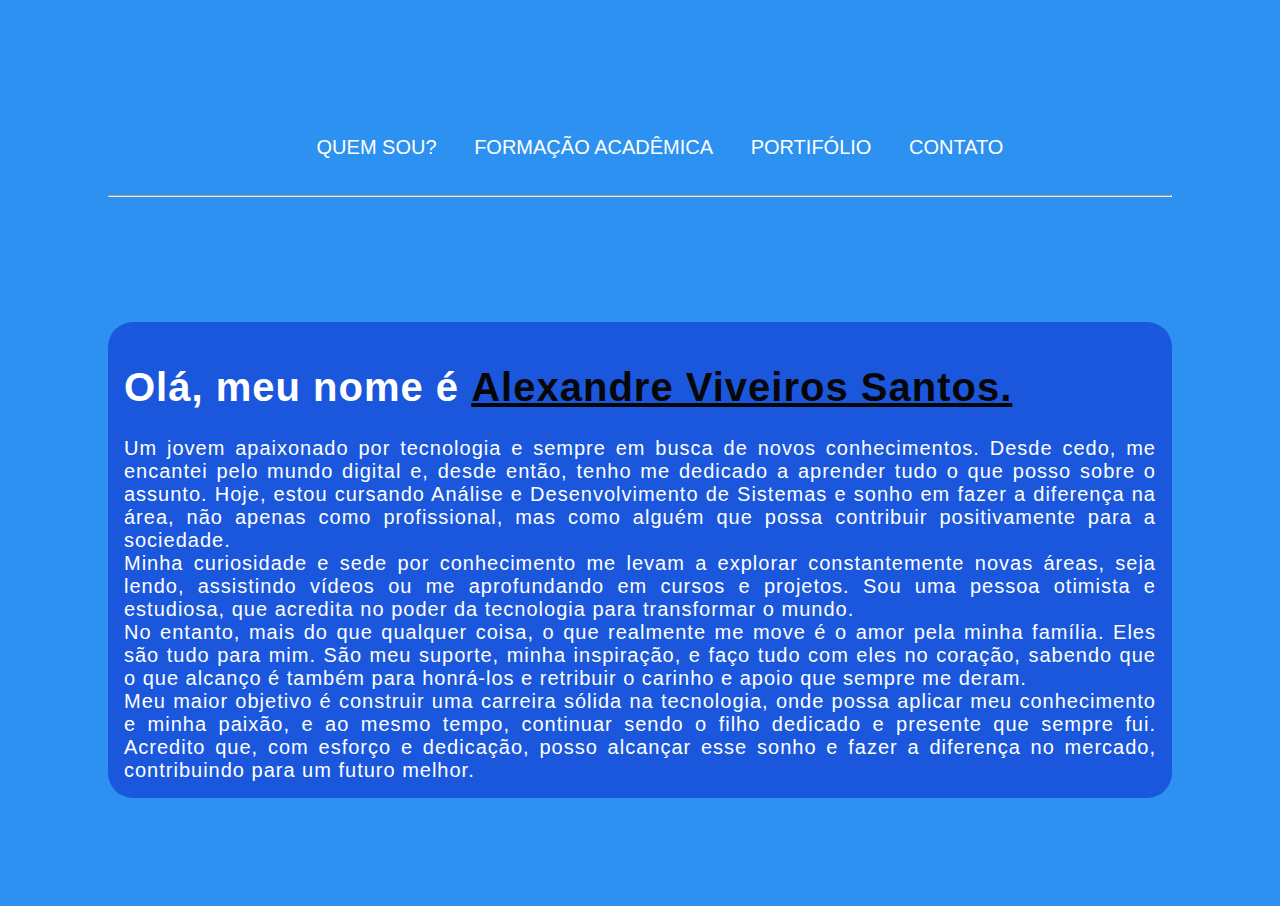
<file: index.html>
<!DOCTYPE html>
<html lang="en">
<head>
    <meta charset="UTF-8">
    <meta name="viewport" content="width=device-width, initial-scale=1.0">
    <title>QuemSou</title>
    <link rel="stylesheet" href="styles.css">
</head>
<body>
    <!--Barra de navegação que ficará em todas as páginas-->
    <header>
        <ul>
            <li><a href="index.html">Quem Sou?</a></li>
            <li><a href="formacao.html">Formação Acadêmica</a></li>
            <li><a href="portifolio.html">Portifólio</a></li>
            <li><a href="contato.html">Contato</a></li>
        </ul>
        <hr>
    </header>
        <br><br><br><br><br>
    <main>
        <!--Apresentação de boas vindas e falando um pouco sobre mim-->
        <h1>Olá, meu nome é <b>Alexandre Viveiros Santos.</b></h1>
        
        <a>Um jovem apaixonado por tecnologia e sempre em busca de novos conhecimentos. Desde cedo, me encantei pelo mundo digital e, desde então, tenho me dedicado a aprender tudo o que posso sobre o assunto. Hoje, estou cursando Análise e Desenvolvimento de Sistemas e sonho em fazer a diferença na área, não apenas como profissional, mas como alguém que possa contribuir positivamente para a sociedade.
        <br>
            Minha curiosidade e sede por conhecimento me levam a explorar constantemente novas áreas, seja lendo, assistindo vídeos ou me aprofundando em cursos e projetos. Sou uma pessoa otimista e estudiosa, que acredita no poder da tecnologia para transformar o mundo.
        <br>           
            No entanto, mais do que qualquer coisa, o que realmente me move é o amor pela minha família. Eles são tudo para mim. São meu suporte, minha inspiração, e faço tudo com eles no coração, sabendo que o que alcanço é também para honrá-los e retribuir o carinho e apoio que sempre me deram.
        <br>           
            Meu maior objetivo é construir uma carreira sólida na tecnologia, onde possa aplicar meu conhecimento e minha paixão, e ao mesmo tempo, continuar sendo o filho dedicado e presente que sempre fui. Acredito que, com esforço e dedicação, posso alcançar esse sonho e fazer a diferença no mercado, contribuindo para um futuro melhor.</a>
    </main>
</body>
</html>
</file>
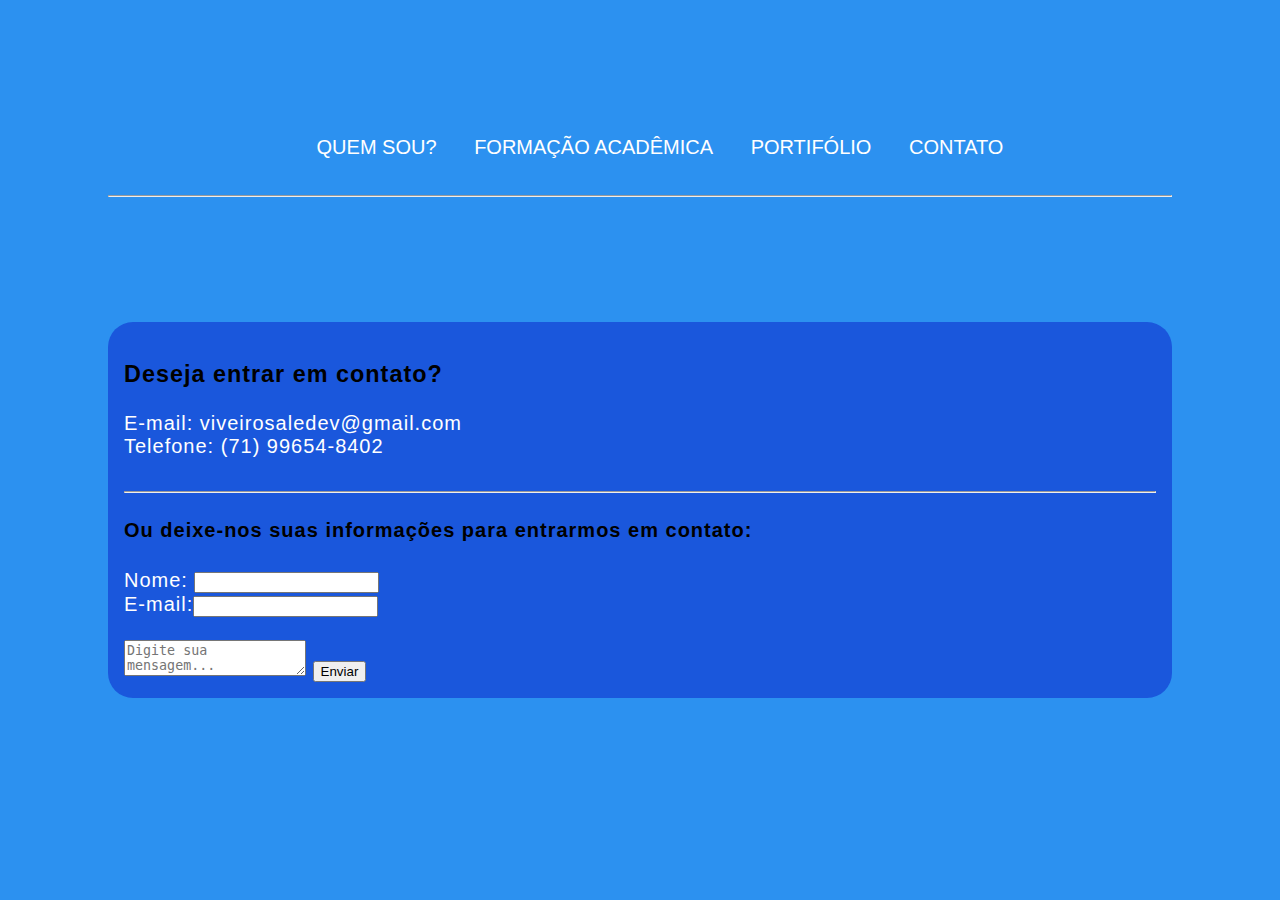
<file: contato.html>
<!DOCTYPE html>
<html lang="en">
<head>
    <meta charset="UTF-8">
    <meta name="viewport" content="width=device-width, initial-scale=1.0">
    <title>Contato</title>
    <link rel="stylesheet" href="styles.css">

</head>
<body>
    <!--Barra de navegação que ficará em todas as páginas-->
    <header>
        <ul>
            <li><a href="index.html">Quem Sou?</a></li>
            <li><a href="formacao.html">Formação Acadêmica</a></li>
            <li><a href="portifolio.html">Portifólio</a></li>
            <li><a href="contato.html">Contato</a></li>
        </ul>
        <hr>
    </header>
        <br><br><br><br><br>
    <main>
        <!--Pagina para entrar em contato, juntamente com os inputs-->
        <h3>Deseja entrar em contato?</h3>
        <a>E-mail: viveirosaledev@gmail.com</a>
        <br>
        <a>Telefone: (71) 99654-8402</a>
        <br><br>
        <hr>
        <h4>Ou deixe-nos suas informações para entrarmos em contato:</h4>
        <a>Nome:</a>  <input type="text">
        <br>
        <a>E-mail:</a><input type="text">
        <br><br>
        <div>
            <textarea placeholder="Digite sua mensagem..."></textarea>
            <button type="button">Enviar</button>
        </div>
    </main>
</body>
</html>
</file>
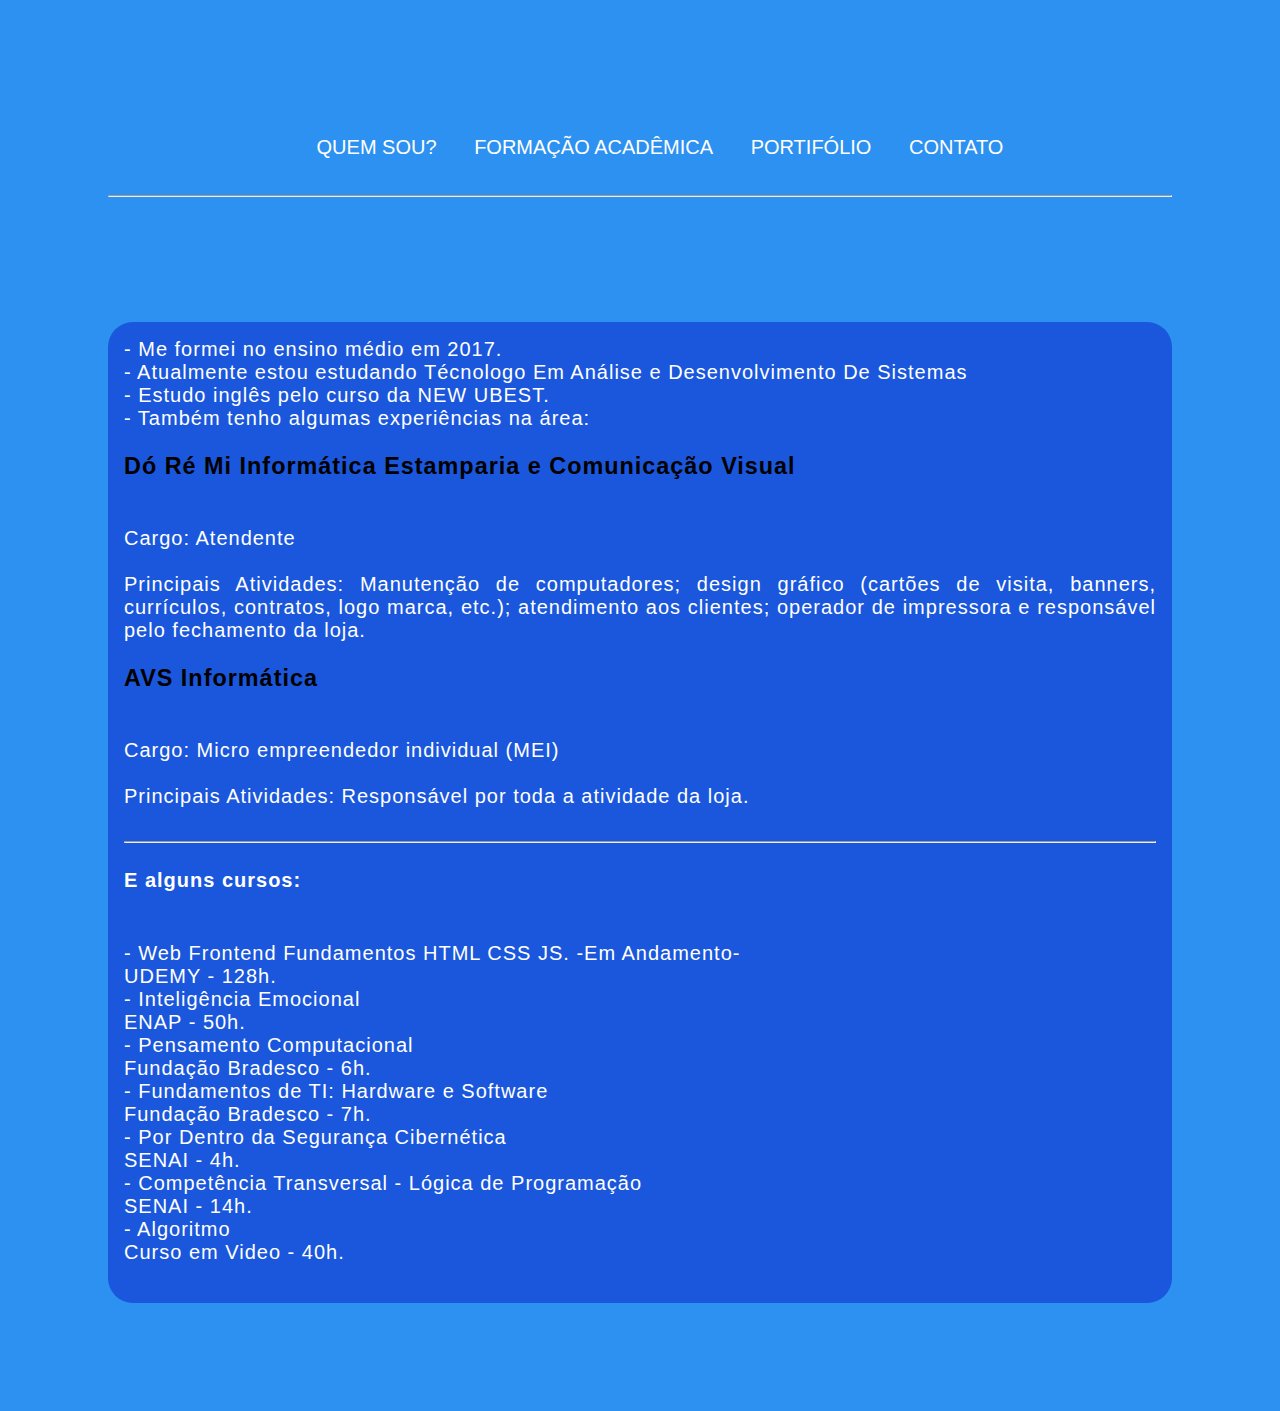
<file: formacao.html>
<!DOCTYPE html>
<html lang="en">
<head>
    <meta charset="UTF-8">
    <meta name="viewport" content="width=device-width, initial-scale=1.0">
    <title>Formação Acadêmica</title>
    <link rel="stylesheet" href="styles.css">
</head>
<body>
    <!--Barra de navegação que ficará em todas as páginas-->
    <header>
        <ul>
            <li><a href="index.html">Quem Sou?</a></li>
            <li><a href="formacao.html">Formação Acadêmica</a></li>
            <li><a href="portifolio.html">Portifólio</a></li>
            <li><a href="contato.html">Contato</a></li>
        </ul>
        <hr>
    </header>
        <br><br><br><br><br>
    <main>
        <!--Aqui estão algumas esperiências minhas, cursos e formações-->
    <a>- Me formei no ensino médio em 2017.
    <br>
    - Atualmente estou estudando Técnologo Em Análise e Desenvolvimento De Sistemas
    <br>
    - Estudo inglês pelo curso da NEW UBEST.
    <br>
    - Também tenho algumas experiências na área:  
    <br>
    <h3>Dó Ré Mi Informática Estamparia e Comunicação Visual</h3> 
    <br>    
    Cargo: Atendente
    <br><br>
    Principais Atividades: Manutenção de computadores; design gráfico (cartões de visita, banners, currículos, contratos, logo marca, etc.); atendimento aos clientes; operador de impressora e responsável pelo fechamento da loja.
    <br>
    <h3>AVS Informática</h3>
    <br>
    Cargo: Micro empreendedor individual (MEI)
    <br><br>
    Principais Atividades: Responsável por toda a atividade da loja.
    <br><br>
    <hr>
    <h4>E alguns cursos:</h4>
    <br>
    - Web Frontend Fundamentos HTML CSS JS.    -Em Andamento-
    <br>
    UDEMY - 128h.
    <br>
    - Inteligência Emocional
    <br>
    ENAP - 50h.
    <br>
    - Pensamento Computacional
    <br>
    Fundação Bradesco - 6h.
    <br>
    - Fundamentos de TI: Hardware e Software
    <br>
    Fundação Bradesco - 7h.
    <br>
    - Por Dentro da Segurança Cibernética
    <br>
    SENAI - 4h.
    <br>
    - Competência Transversal - Lógica de Programação
    <br>
    SENAI - 14h.
    <br>
    - Algoritmo
    <br>
    Curso em Video - 40h.
    </a>

    <a></a>
    </main>
</body>
</html>
</file>
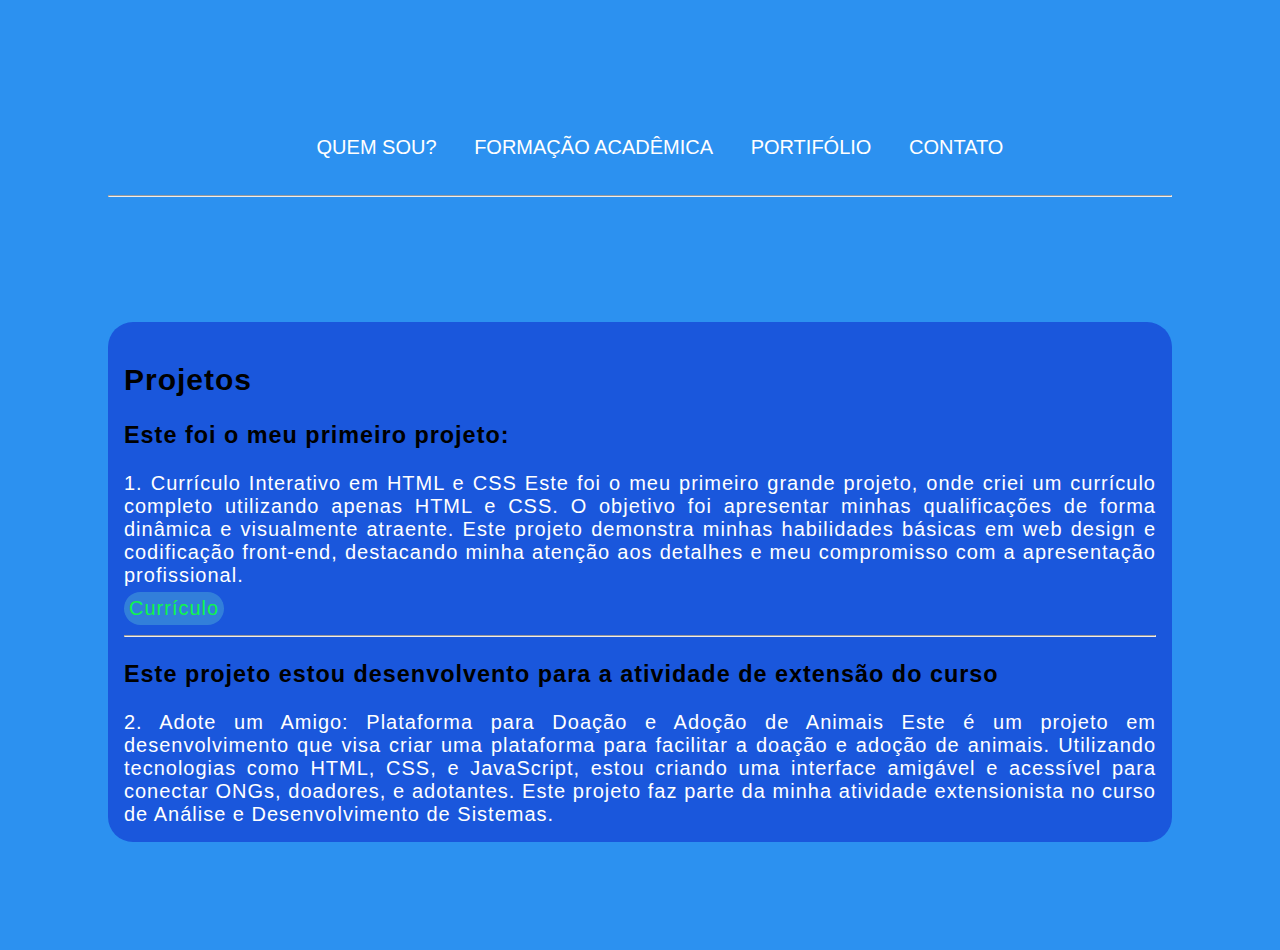
<file: portifolio.html>
<!DOCTYPE html>
<html lang="en">
<head>
    <meta charset="UTF-8">
    <meta name="viewport" content="width=device-width, initial-scale=1.0">
    <title>Portifólio</title>
    <link rel="stylesheet" href="styles.css">
</head>
<body>
    <!--Barra de navegação que ficará em todas as páginas-->
    <header>
        <ul>
            <li><a href="index.html">Quem Sou?</a></li>
            <li><a href="formacao.html">Formação Acadêmica</a></li>
            <li><a href="portifolio.html">Portifólio</a></li>
            <li><a href="contato.html">Contato</a></li>
        </ul>
        <hr>
    </header>
        <br><br><br><br><br>

        <main>
            <!--Esse é meu portifólio. Adicionei um link direto para um  currículo que já fiz para testar minhas habilidades em CSS e HTML-->
            <h2>Projetos</h2>
            <h3>Este foi o meu primeiro projeto:</h3>
            <a>1. Currículo Interativo em HTML e CSS Este foi o meu primeiro grande projeto, onde criei um currículo completo utilizando apenas HTML e CSS. O objetivo foi apresentar minhas qualificações de forma dinâmica e visualmente atraente. Este projeto demonstra minhas habilidades básicas em web design e codificação front-end, destacando minha atenção aos detalhes e meu compromisso com a apresentação profissional.</a>
            <br>
            <a href="https://viveirosale.github.io/curriculum/" class="link" target="_blank">Currículo</a>
            <hr>
            <h3>Este projeto estou desenvolvento para a atividade de extensão do curso</h3>
            <a>2. Adote um Amigo: Plataforma para Doação e Adoção de Animais
                Este é um projeto em desenvolvimento que visa criar uma plataforma para facilitar a doação e adoção de animais. Utilizando tecnologias como HTML, CSS, e JavaScript, estou criando uma interface amigável e acessível para conectar ONGs, doadores, e adotantes. Este projeto faz parte da minha atividade extensionista no curso de Análise e Desenvolvimento de Sistemas.</a>
        </main>
</body>
</html>
</file>
<file: styles.css>
/*Aqui está toda a estilização da minha página
Edição de listas, cores, :hover para uma melhor aparência, alinhamentos,estilos de fontes e tamanhos*/
:root{
    font-family: Arial, Helvetica, sans-serif;
    background-color: rgb(44, 145, 240);
    font-size: 20px;
    margin: 100px;
}

ul{
    list-style-type: none; 
    text-align: center;  

}

ul li{
    display: inline-block;
    padding: 16px;
   
}

li a{
    color: white;
    text-decoration: none;
    text-transform: uppercase;
}

li a:hover{
    color: black;
    background-color: rgba(184, 184, 33, 0.27);
    padding: 10px;
    border-radius: 20px;
}

h1{
    color: white;
}

b{
    text-decoration: underline;
    color: rgb(7, 7, 10);
}

main a{
    display: inline-block;
    text-align: justify;
    margin: 0 16 0 8px;
    color: white;
   
}

main{
    background-color: rgb(26, 87, 220);
    padding: 16px;
    letter-spacing: 1px;
    border-radius: 25px;
}

.link{
    text-decoration: none;
    color: rgb(14, 247, 76);
    background-color: rgba(127, 255, 212, 0.242);
    border-radius: 25px;
    padding: 5px;
    margin-top: 5px;
}

.link:hover{
    text-decoration: none;
    color: rgb(14, 247, 76);
    background-color: rgba(127, 255, 212, 0.242);
    border-radius: 25px;
    padding: 5px;
    margin-top: 5px;
    font-size: 25px;
}

h3{
    color: black;
}
</file>
